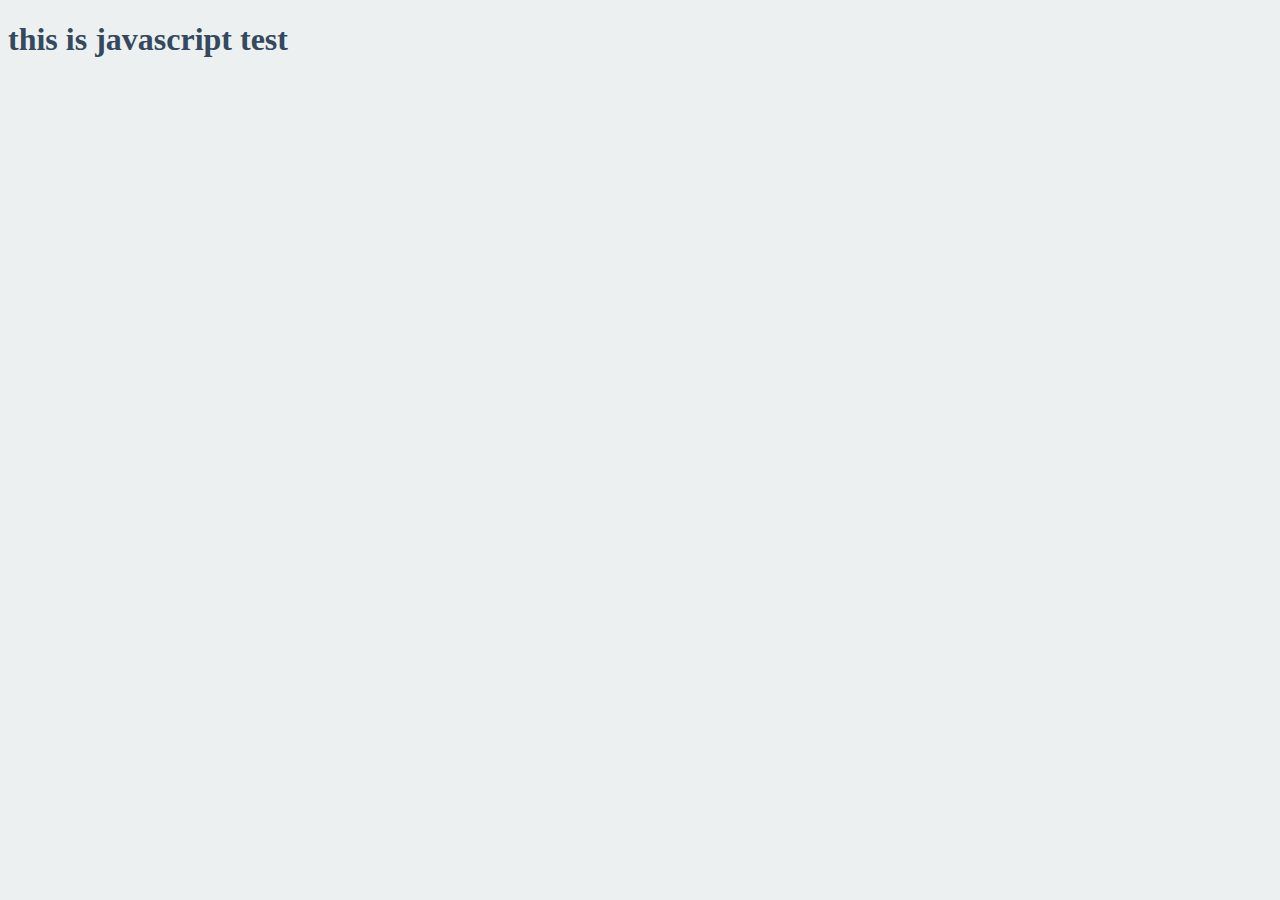
<file: study/index.html>
<!DOCTYPE html>
<html>
  <head>
    <meta charset="utf-8">
    <meta name="viewport" content="width=device-width">
    <title>javascript Test</title>
    <link href="index.css" rel="stylesheet" type="text/css" />
  </head>
  <body>
    <h1 id="title" class="btn">this is javascript test</h1>
    <script src="index.js"></script>
  </body>
</html>
</file>
<file: study/index.css>
body{
    background-color: #ecf0f1;
}
  
.btn {
    cursor: pointer;
}

h1{
    color: #34495e;
    transition: color 0.5s ease-in-out;
}

.clicked {
    color: #7f8c8d;
}
</file>
